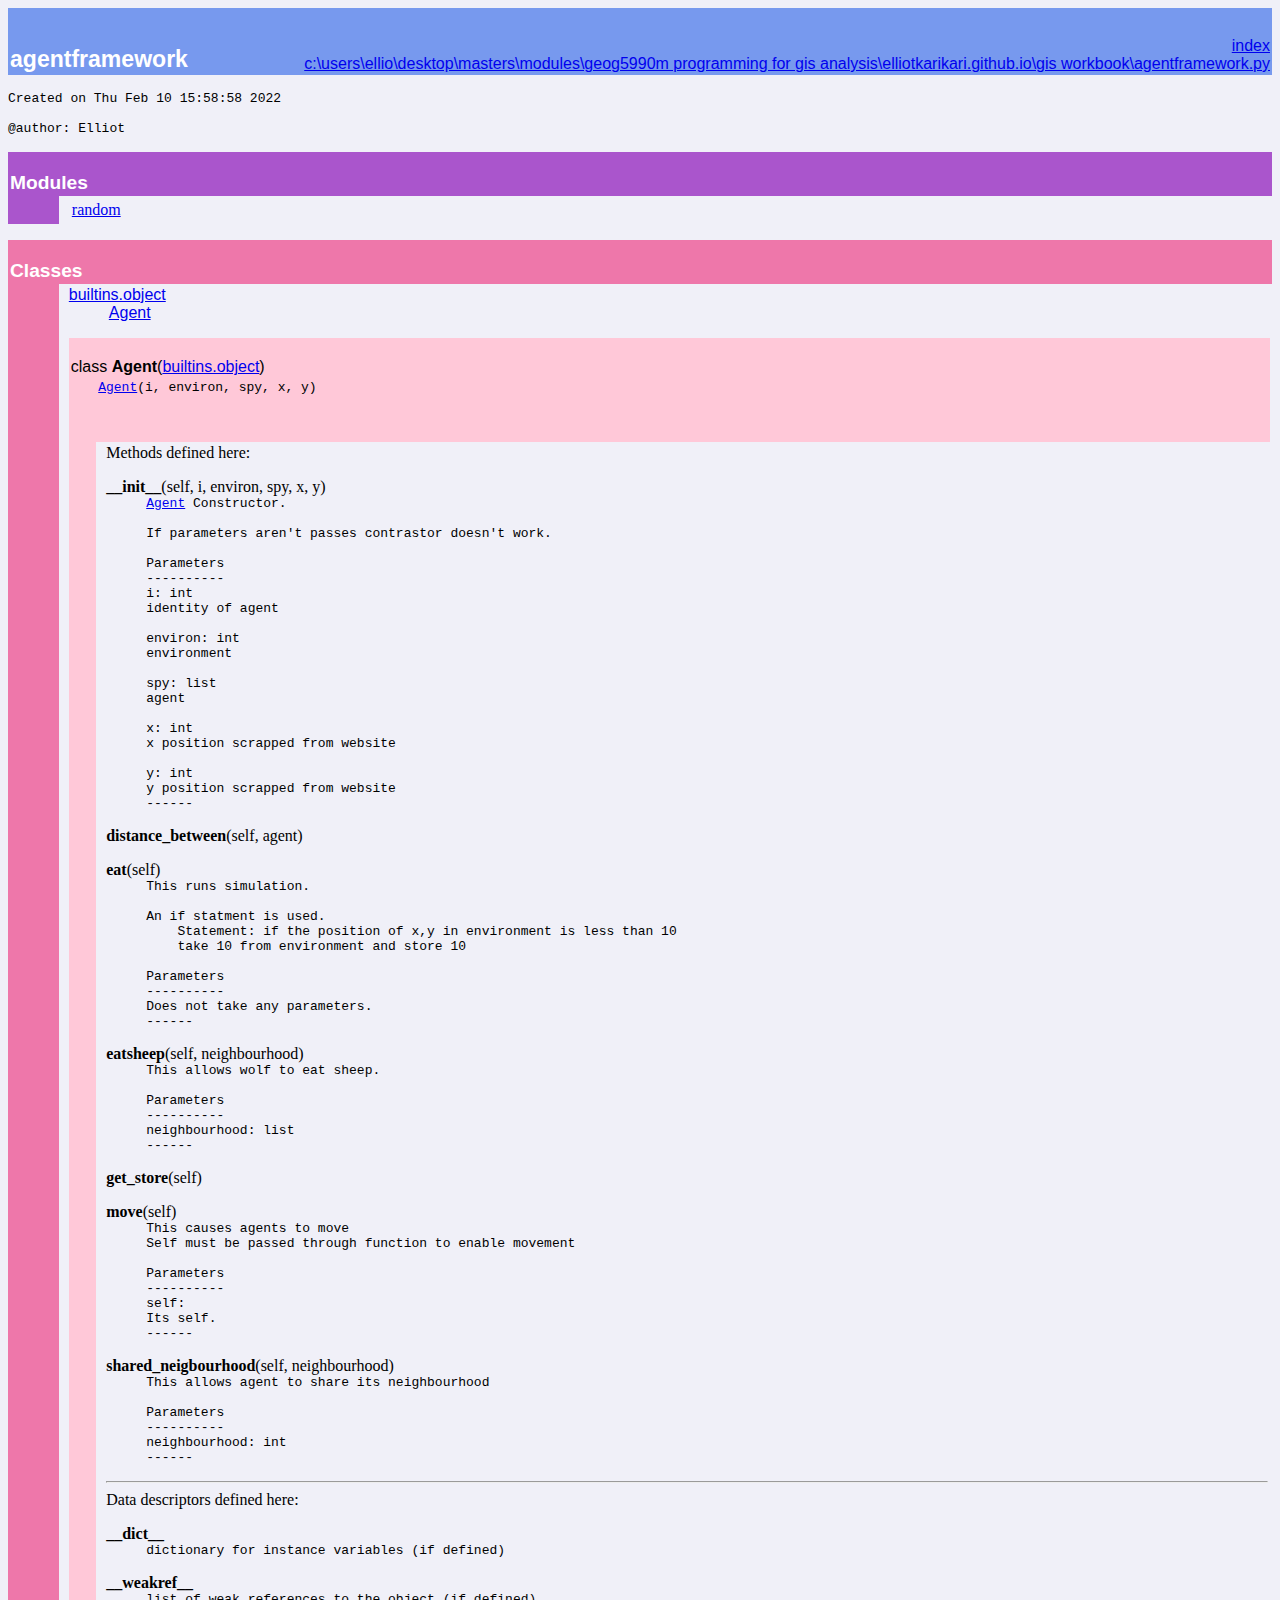
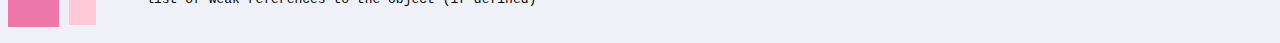
<file: agentframework.html>
<!DOCTYPE html PUBLIC "-//W3C//DTD HTML 4.0 Transitional//EN">
<html><head><title>Python: module agentframework</title>
<meta http-equiv="Content-Type" content="text/html; charset=utf-8">
</head><body bgcolor="#f0f0f8">

<table width="100%" cellspacing=0 cellpadding=2 border=0 summary="heading">
<tr bgcolor="#7799ee">
<td valign=bottom>&nbsp;<br>
<font color="#ffffff" face="helvetica, arial">&nbsp;<br><big><big><strong>agentframework</strong></big></big></font></td
><td align=right valign=bottom
><font color="#ffffff" face="helvetica, arial"><a href=".">index</a><br><a href="file:c%3A%5Cusers%5Cellio%5Cdesktop%5Cmasters%5Cmodules%5Cgeog5990m%20programming%20for%20gis%20analysis%5Celliotkarikari.github.io%5Cgis%20workbook%5Cagentframework.py">c:\users\ellio\desktop\masters\modules\geog5990m programming for gis analysis\elliotkarikari.github.io\gis workbook\agentframework.py</a></font></td></tr></table>
    <p><tt>Created&nbsp;on&nbsp;Thu&nbsp;Feb&nbsp;10&nbsp;15:58:58&nbsp;2022<br>
&nbsp;<br>
@author:&nbsp;Elliot</tt></p>
<p>
<table width="100%" cellspacing=0 cellpadding=2 border=0 summary="section">
<tr bgcolor="#aa55cc">
<td colspan=3 valign=bottom>&nbsp;<br>
<font color="#ffffff" face="helvetica, arial"><big><strong>Modules</strong></big></font></td></tr>
    
<tr><td bgcolor="#aa55cc"><tt>&nbsp;&nbsp;&nbsp;&nbsp;&nbsp;&nbsp;</tt></td><td>&nbsp;</td>
<td width="100%"><table width="100%" summary="list"><tr><td width="25%" valign=top><a href="random.html">random</a><br>
</td><td width="25%" valign=top></td><td width="25%" valign=top></td><td width="25%" valign=top></td></tr></table></td></tr></table><p>
<table width="100%" cellspacing=0 cellpadding=2 border=0 summary="section">
<tr bgcolor="#ee77aa">
<td colspan=3 valign=bottom>&nbsp;<br>
<font color="#ffffff" face="helvetica, arial"><big><strong>Classes</strong></big></font></td></tr>
    
<tr><td bgcolor="#ee77aa"><tt>&nbsp;&nbsp;&nbsp;&nbsp;&nbsp;&nbsp;</tt></td><td>&nbsp;</td>
<td width="100%"><dl>
<dt><font face="helvetica, arial"><a href="builtins.html#object">builtins.object</a>
</font></dt><dd>
<dl>
<dt><font face="helvetica, arial"><a href="agentframework.html#Agent">Agent</a>
</font></dt></dl>
</dd>
</dl>
 <p>
<table width="100%" cellspacing=0 cellpadding=2 border=0 summary="section">
<tr bgcolor="#ffc8d8">
<td colspan=3 valign=bottom>&nbsp;<br>
<font color="#000000" face="helvetica, arial"><a name="Agent">class <strong>Agent</strong></a>(<a href="builtins.html#object">builtins.object</a>)</font></td></tr>
    
<tr bgcolor="#ffc8d8"><td rowspan=2><tt>&nbsp;&nbsp;&nbsp;</tt></td>
<td colspan=2><tt><a href="#Agent">Agent</a>(i,&nbsp;environ,&nbsp;spy,&nbsp;x,&nbsp;y)<br>
&nbsp;<br>
<br>&nbsp;</tt></td></tr>
<tr><td>&nbsp;</td>
<td width="100%">Methods defined here:<br>
<dl><dt><a name="Agent-__init__"><strong>__init__</strong></a>(self, i, environ, spy, x, y)</dt><dd><tt><a href="#Agent">Agent</a>&nbsp;Constructor.&nbsp;&nbsp;<br>
&nbsp;<br>
If&nbsp;parameters&nbsp;aren't&nbsp;passes&nbsp;contrastor&nbsp;doesn't&nbsp;work.&nbsp;<br>
&nbsp;<br>
Parameters<br>
----------<br>
i:&nbsp;int&nbsp;<br>
identity&nbsp;of&nbsp;agent<br>
&nbsp;<br>
environ:&nbsp;int<br>
environment<br>
&nbsp;<br>
spy:&nbsp;list&nbsp;<br>
agent<br>
&nbsp;<br>
x:&nbsp;int&nbsp;<br>
x&nbsp;position&nbsp;scrapped&nbsp;from&nbsp;website<br>
&nbsp;<br>
y:&nbsp;int&nbsp;<br>
y&nbsp;position&nbsp;scrapped&nbsp;from&nbsp;website<br>
------</tt></dd></dl>

<dl><dt><a name="Agent-distance_between"><strong>distance_between</strong></a>(self, agent)</dt></dl>

<dl><dt><a name="Agent-eat"><strong>eat</strong></a>(self)</dt><dd><tt>This&nbsp;runs&nbsp;simulation.&nbsp;&nbsp;<br>
&nbsp;<br>
An&nbsp;if&nbsp;statment&nbsp;is&nbsp;used.&nbsp;<br>
&nbsp;&nbsp;&nbsp;&nbsp;Statement:&nbsp;if&nbsp;the&nbsp;position&nbsp;of&nbsp;x,y&nbsp;in&nbsp;environment&nbsp;is&nbsp;less&nbsp;than&nbsp;10<br>
&nbsp;&nbsp;&nbsp;&nbsp;take&nbsp;10&nbsp;from&nbsp;environment&nbsp;and&nbsp;store&nbsp;10<br>
&nbsp;<br>
Parameters<br>
----------<br>
Does&nbsp;not&nbsp;take&nbsp;any&nbsp;parameters.<br>
------</tt></dd></dl>

<dl><dt><a name="Agent-eatsheep"><strong>eatsheep</strong></a>(self, neighbourhood)</dt><dd><tt>This&nbsp;allows&nbsp;wolf&nbsp;to&nbsp;eat&nbsp;sheep.&nbsp;&nbsp;<br>
&nbsp;<br>
Parameters<br>
----------<br>
neighbourhood:&nbsp;list<br>
------</tt></dd></dl>

<dl><dt><a name="Agent-get_store"><strong>get_store</strong></a>(self)</dt></dl>

<dl><dt><a name="Agent-move"><strong>move</strong></a>(self)</dt><dd><tt>This&nbsp;causes&nbsp;agents&nbsp;to&nbsp;move<br>
Self&nbsp;must&nbsp;be&nbsp;passed&nbsp;through&nbsp;function&nbsp;to&nbsp;enable&nbsp;movement&nbsp;<br>
&nbsp;<br>
Parameters<br>
----------<br>
self:&nbsp;&nbsp;&nbsp;&nbsp;&nbsp;&nbsp;&nbsp;&nbsp;&nbsp;&nbsp;&nbsp;&nbsp;<br>
Its&nbsp;self.<br>
------</tt></dd></dl>

<dl><dt><a name="Agent-shared_neigbourhood"><strong>shared_neigbourhood</strong></a>(self, neighbourhood)</dt><dd><tt>This&nbsp;allows&nbsp;agent&nbsp;to&nbsp;share&nbsp;its&nbsp;neighbourhood<br>
&nbsp;<br>
Parameters<br>
----------<br>
neighbourhood:&nbsp;int<br>
------</tt></dd></dl>

<hr>
Data descriptors defined here:<br>
<dl><dt><strong>__dict__</strong></dt>
<dd><tt>dictionary&nbsp;for&nbsp;instance&nbsp;variables&nbsp;(if&nbsp;defined)</tt></dd>
</dl>
<dl><dt><strong>__weakref__</strong></dt>
<dd><tt>list&nbsp;of&nbsp;weak&nbsp;references&nbsp;to&nbsp;the&nbsp;object&nbsp;(if&nbsp;defined)</tt></dd>
</dl>
</td></tr></table></td></tr></table>
</body></html>
</file>
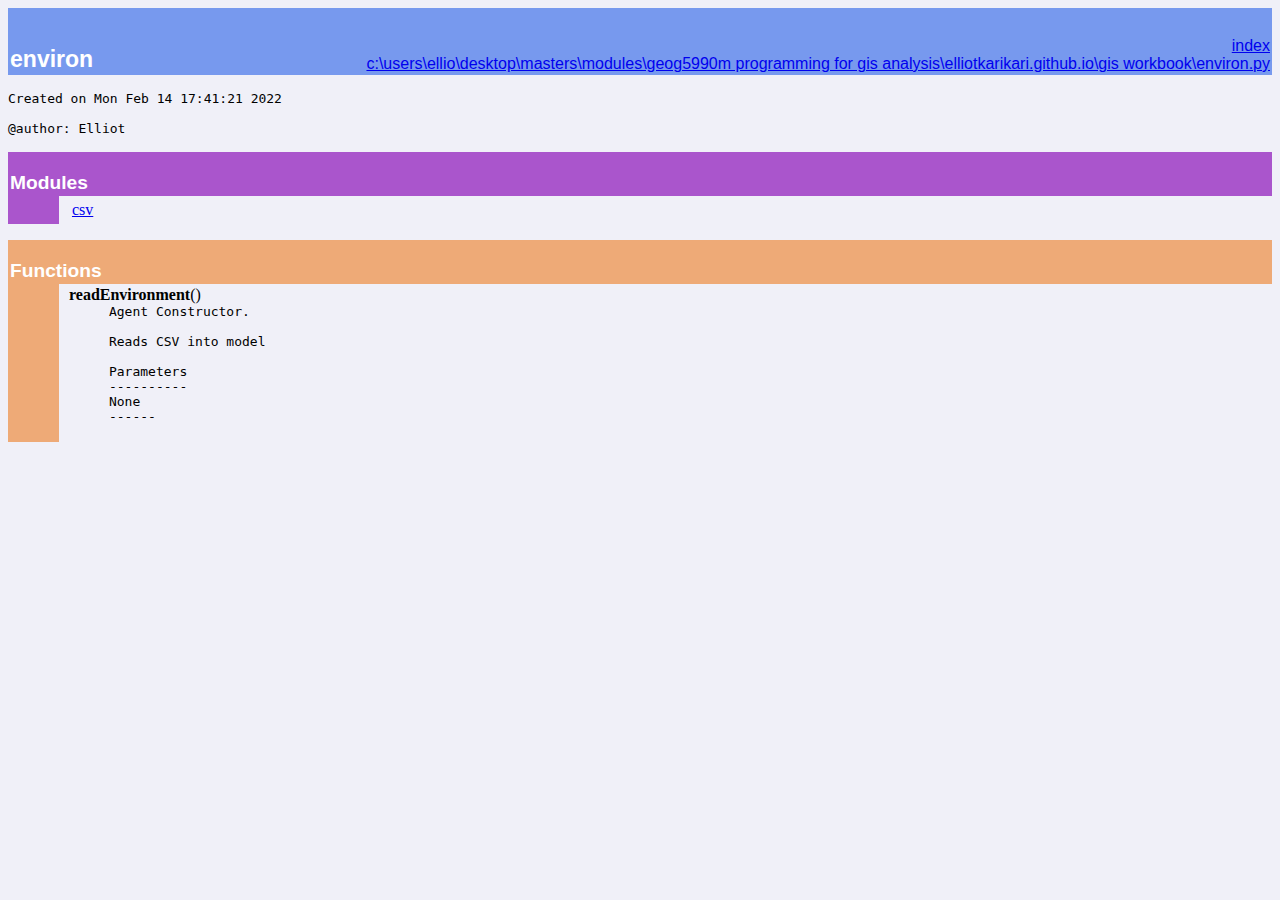
<file: environ.html>
<!DOCTYPE html PUBLIC "-//W3C//DTD HTML 4.0 Transitional//EN">
<html><head><title>Python: module environ</title>
<meta http-equiv="Content-Type" content="text/html; charset=utf-8">
</head><body bgcolor="#f0f0f8">

<table width="100%" cellspacing=0 cellpadding=2 border=0 summary="heading">
<tr bgcolor="#7799ee">
<td valign=bottom>&nbsp;<br>
<font color="#ffffff" face="helvetica, arial">&nbsp;<br><big><big><strong>environ</strong></big></big></font></td
><td align=right valign=bottom
><font color="#ffffff" face="helvetica, arial"><a href=".">index</a><br><a href="file:c%3A%5Cusers%5Cellio%5Cdesktop%5Cmasters%5Cmodules%5Cgeog5990m%20programming%20for%20gis%20analysis%5Celliotkarikari.github.io%5Cgis%20workbook%5Cenviron.py">c:\users\ellio\desktop\masters\modules\geog5990m programming for gis analysis\elliotkarikari.github.io\gis workbook\environ.py</a></font></td></tr></table>
    <p><tt>Created&nbsp;on&nbsp;Mon&nbsp;Feb&nbsp;14&nbsp;17:41:21&nbsp;2022<br>
&nbsp;<br>
@author:&nbsp;Elliot</tt></p>
<p>
<table width="100%" cellspacing=0 cellpadding=2 border=0 summary="section">
<tr bgcolor="#aa55cc">
<td colspan=3 valign=bottom>&nbsp;<br>
<font color="#ffffff" face="helvetica, arial"><big><strong>Modules</strong></big></font></td></tr>
    
<tr><td bgcolor="#aa55cc"><tt>&nbsp;&nbsp;&nbsp;&nbsp;&nbsp;&nbsp;</tt></td><td>&nbsp;</td>
<td width="100%"><table width="100%" summary="list"><tr><td width="25%" valign=top><a href="csv.html">csv</a><br>
</td><td width="25%" valign=top></td><td width="25%" valign=top></td><td width="25%" valign=top></td></tr></table></td></tr></table><p>
<table width="100%" cellspacing=0 cellpadding=2 border=0 summary="section">
<tr bgcolor="#eeaa77">
<td colspan=3 valign=bottom>&nbsp;<br>
<font color="#ffffff" face="helvetica, arial"><big><strong>Functions</strong></big></font></td></tr>
    
<tr><td bgcolor="#eeaa77"><tt>&nbsp;&nbsp;&nbsp;&nbsp;&nbsp;&nbsp;</tt></td><td>&nbsp;</td>
<td width="100%"><dl><dt><a name="-readEnvironment"><strong>readEnvironment</strong></a>()</dt><dd><tt>Agent&nbsp;Constructor.&nbsp;&nbsp;<br>
&nbsp;<br>
Reads&nbsp;CSV&nbsp;into&nbsp;model&nbsp;<br>
&nbsp;<br>
Parameters<br>
----------<br>
None<br>
------</tt></dd></dl>
</td></tr></table>
</body></html>
</file>
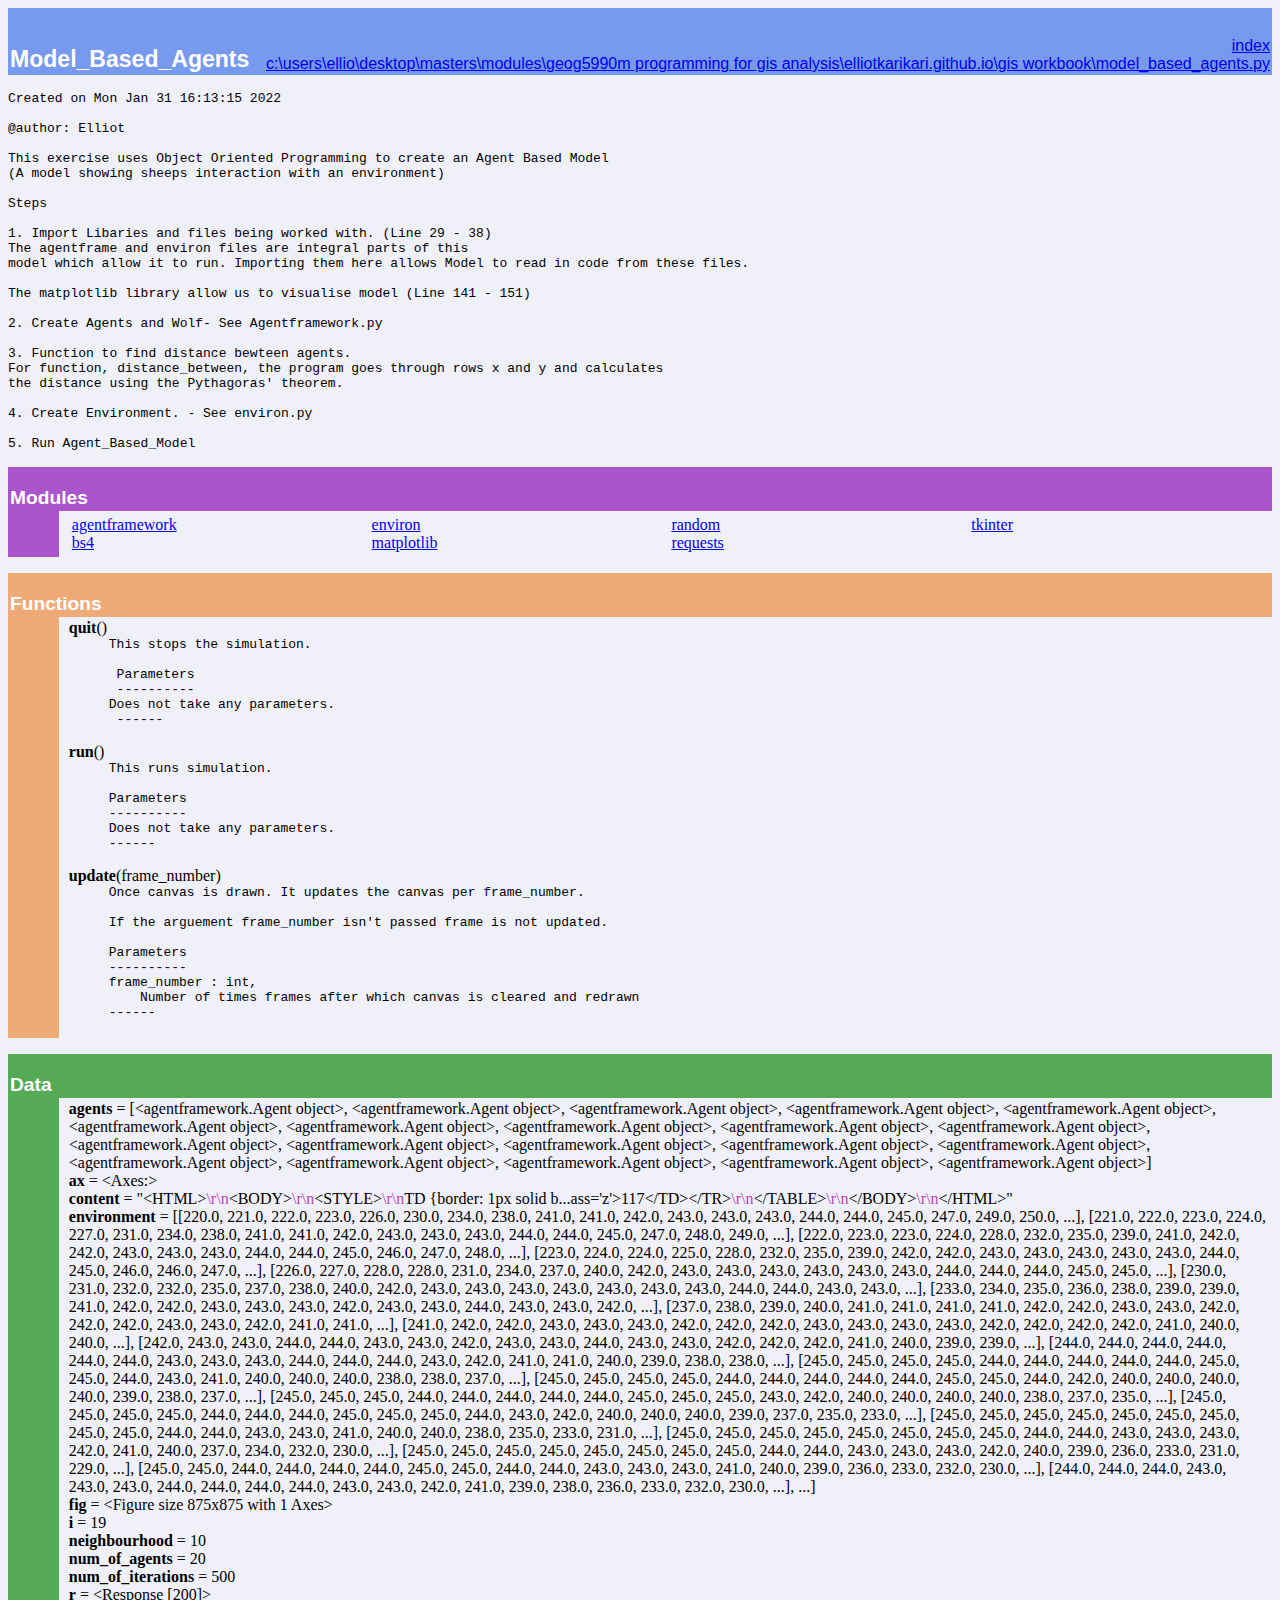
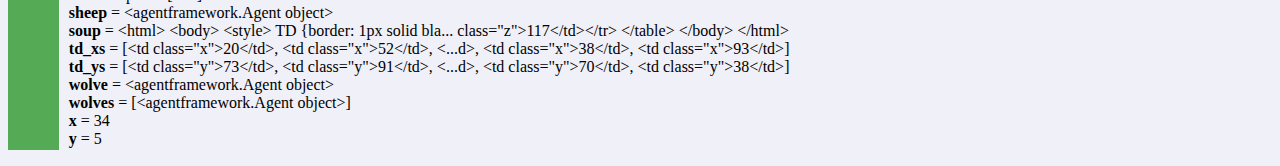
<file: Model_Based_Agents.html>
<!DOCTYPE html PUBLIC "-//W3C//DTD HTML 4.0 Transitional//EN">
<html><head><title>Python: module Model_Based_Agents</title>
<meta http-equiv="Content-Type" content="text/html; charset=utf-8">
</head><body bgcolor="#f0f0f8">

<table width="100%" cellspacing=0 cellpadding=2 border=0 summary="heading">
<tr bgcolor="#7799ee">
<td valign=bottom>&nbsp;<br>
<font color="#ffffff" face="helvetica, arial">&nbsp;<br><big><big><strong>Model_Based_Agents</strong></big></big></font></td
><td align=right valign=bottom
><font color="#ffffff" face="helvetica, arial"><a href=".">index</a><br><a href="file:c%3A%5Cusers%5Cellio%5Cdesktop%5Cmasters%5Cmodules%5Cgeog5990m%20programming%20for%20gis%20analysis%5Celliotkarikari.github.io%5Cgis%20workbook%5Cmodel_based_agents.py">c:\users\ellio\desktop\masters\modules\geog5990m programming for gis analysis\elliotkarikari.github.io\gis workbook\model_based_agents.py</a></font></td></tr></table>
    <p><tt>Created&nbsp;on&nbsp;Mon&nbsp;Jan&nbsp;31&nbsp;16:13:15&nbsp;2022<br>
&nbsp;<br>
@author:&nbsp;Elliot<br>
&nbsp;<br>
This&nbsp;exercise&nbsp;uses&nbsp;Object&nbsp;Oriented&nbsp;Programming&nbsp;to&nbsp;create&nbsp;an&nbsp;Agent&nbsp;Based&nbsp;Model&nbsp;<br>
(A&nbsp;model&nbsp;showing&nbsp;sheeps&nbsp;interaction&nbsp;with&nbsp;an&nbsp;environment)<br>
&nbsp;<br>
Steps&nbsp;<br>
&nbsp;<br>
1.&nbsp;Import&nbsp;Libaries&nbsp;and&nbsp;files&nbsp;being&nbsp;worked&nbsp;with.&nbsp;(Line&nbsp;29&nbsp;-&nbsp;38)&nbsp;<br>
The&nbsp;agentframe&nbsp;and&nbsp;environ&nbsp;files&nbsp;are&nbsp;integral&nbsp;parts&nbsp;of&nbsp;this&nbsp;<br>
model&nbsp;which&nbsp;allow&nbsp;it&nbsp;to&nbsp;run.&nbsp;Importing&nbsp;them&nbsp;here&nbsp;allows&nbsp;Model&nbsp;to&nbsp;read&nbsp;in&nbsp;code&nbsp;from&nbsp;these&nbsp;files.&nbsp;<br>
&nbsp;<br>
The&nbsp;matplotlib&nbsp;library&nbsp;allow&nbsp;us&nbsp;to&nbsp;visualise&nbsp;model&nbsp;(Line&nbsp;141&nbsp;-&nbsp;151)<br>
&nbsp;<br>
2.&nbsp;Create&nbsp;Agents&nbsp;and&nbsp;Wolf-&nbsp;See&nbsp;Agentframework.py&nbsp;<br>
&nbsp;<br>
3.&nbsp;Function&nbsp;to&nbsp;find&nbsp;distance&nbsp;bewteen&nbsp;agents.<br>
For&nbsp;function,&nbsp;distance_between,&nbsp;the&nbsp;program&nbsp;goes&nbsp;through&nbsp;rows&nbsp;x&nbsp;and&nbsp;y&nbsp;and&nbsp;calculates&nbsp;<br>
the&nbsp;distance&nbsp;using&nbsp;the&nbsp;Pythagoras'&nbsp;theorem.<br>
&nbsp;<br>
4.&nbsp;Create&nbsp;Environment.&nbsp;-&nbsp;See&nbsp;environ.py&nbsp;<br>
&nbsp;<br>
5.&nbsp;Run&nbsp;Agent_Based_Model</tt></p>
<p>
<table width="100%" cellspacing=0 cellpadding=2 border=0 summary="section">
<tr bgcolor="#aa55cc">
<td colspan=3 valign=bottom>&nbsp;<br>
<font color="#ffffff" face="helvetica, arial"><big><strong>Modules</strong></big></font></td></tr>
    
<tr><td bgcolor="#aa55cc"><tt>&nbsp;&nbsp;&nbsp;&nbsp;&nbsp;&nbsp;</tt></td><td>&nbsp;</td>
<td width="100%"><table width="100%" summary="list"><tr><td width="25%" valign=top><a href="agentframework.html">agentframework</a><br>
<a href="bs4.html">bs4</a><br>
</td><td width="25%" valign=top><a href="environ.html">environ</a><br>
<a href="matplotlib.html">matplotlib</a><br>
</td><td width="25%" valign=top><a href="random.html">random</a><br>
<a href="requests.html">requests</a><br>
</td><td width="25%" valign=top><a href="tkinter.html">tkinter</a><br>
</td></tr></table></td></tr></table><p>
<table width="100%" cellspacing=0 cellpadding=2 border=0 summary="section">
<tr bgcolor="#eeaa77">
<td colspan=3 valign=bottom>&nbsp;<br>
<font color="#ffffff" face="helvetica, arial"><big><strong>Functions</strong></big></font></td></tr>
    
<tr><td bgcolor="#eeaa77"><tt>&nbsp;&nbsp;&nbsp;&nbsp;&nbsp;&nbsp;</tt></td><td>&nbsp;</td>
<td width="100%"><dl><dt><a name="-quit"><strong>quit</strong></a>()</dt><dd><tt>This&nbsp;stops&nbsp;the&nbsp;simulation.<br>
&nbsp;<br>
&nbsp;Parameters<br>
&nbsp;----------<br>
Does&nbsp;not&nbsp;take&nbsp;any&nbsp;parameters.&nbsp;<br>
&nbsp;------</tt></dd></dl>
 <dl><dt><a name="-run"><strong>run</strong></a>()</dt><dd><tt>This&nbsp;runs&nbsp;simulation.&nbsp;&nbsp;<br>
&nbsp;<br>
Parameters<br>
----------<br>
Does&nbsp;not&nbsp;take&nbsp;any&nbsp;parameters.<br>
------</tt></dd></dl>
 <dl><dt><a name="-update"><strong>update</strong></a>(frame_number)</dt><dd><tt>Once&nbsp;canvas&nbsp;is&nbsp;drawn.&nbsp;It&nbsp;updates&nbsp;the&nbsp;canvas&nbsp;per&nbsp;frame_number.&nbsp;<br>
&nbsp;<br>
If&nbsp;the&nbsp;arguement&nbsp;frame_number&nbsp;isn't&nbsp;passed&nbsp;frame&nbsp;is&nbsp;not&nbsp;updated.<br>
&nbsp;<br>
Parameters<br>
----------<br>
frame_number&nbsp;:&nbsp;int,<br>
&nbsp;&nbsp;&nbsp;&nbsp;Number&nbsp;of&nbsp;times&nbsp;frames&nbsp;after&nbsp;which&nbsp;canvas&nbsp;is&nbsp;cleared&nbsp;and&nbsp;redrawn&nbsp;<br>
------</tt></dd></dl>
</td></tr></table><p>
<table width="100%" cellspacing=0 cellpadding=2 border=0 summary="section">
<tr bgcolor="#55aa55">
<td colspan=3 valign=bottom>&nbsp;<br>
<font color="#ffffff" face="helvetica, arial"><big><strong>Data</strong></big></font></td></tr>
    
<tr><td bgcolor="#55aa55"><tt>&nbsp;&nbsp;&nbsp;&nbsp;&nbsp;&nbsp;</tt></td><td>&nbsp;</td>
<td width="100%"><strong>agents</strong> = [&lt;agentframework.Agent object&gt;, &lt;agentframework.Agent object&gt;, &lt;agentframework.Agent object&gt;, &lt;agentframework.Agent object&gt;, &lt;agentframework.Agent object&gt;, &lt;agentframework.Agent object&gt;, &lt;agentframework.Agent object&gt;, &lt;agentframework.Agent object&gt;, &lt;agentframework.Agent object&gt;, &lt;agentframework.Agent object&gt;, &lt;agentframework.Agent object&gt;, &lt;agentframework.Agent object&gt;, &lt;agentframework.Agent object&gt;, &lt;agentframework.Agent object&gt;, &lt;agentframework.Agent object&gt;, &lt;agentframework.Agent object&gt;, &lt;agentframework.Agent object&gt;, &lt;agentframework.Agent object&gt;, &lt;agentframework.Agent object&gt;, &lt;agentframework.Agent object&gt;]<br>
<strong>ax</strong> = &lt;Axes:&gt;<br>
<strong>content</strong> = "&lt;HTML&gt;<font color="#c040c0">\r\n</font>&lt;BODY&gt;<font color="#c040c0">\r\n</font>&lt;STYLE&gt;<font color="#c040c0">\r\n</font>TD {border: 1px solid b...ass='z'&gt;117&lt;/TD&gt;&lt;/TR&gt;<font color="#c040c0">\r\n</font>&lt;/TABLE&gt;<font color="#c040c0">\r\n</font>&lt;/BODY&gt;<font color="#c040c0">\r\n</font>&lt;/HTML&gt;"<br>
<strong>environment</strong> = [[220.0, 221.0, 222.0, 223.0, 226.0, 230.0, 234.0, 238.0, 241.0, 241.0, 242.0, 243.0, 243.0, 243.0, 244.0, 244.0, 245.0, 247.0, 249.0, 250.0, ...], [221.0, 222.0, 223.0, 224.0, 227.0, 231.0, 234.0, 238.0, 241.0, 241.0, 242.0, 243.0, 243.0, 243.0, 244.0, 244.0, 245.0, 247.0, 248.0, 249.0, ...], [222.0, 223.0, 223.0, 224.0, 228.0, 232.0, 235.0, 239.0, 241.0, 242.0, 242.0, 243.0, 243.0, 243.0, 244.0, 244.0, 245.0, 246.0, 247.0, 248.0, ...], [223.0, 224.0, 224.0, 225.0, 228.0, 232.0, 235.0, 239.0, 242.0, 242.0, 243.0, 243.0, 243.0, 243.0, 243.0, 244.0, 245.0, 246.0, 246.0, 247.0, ...], [226.0, 227.0, 228.0, 228.0, 231.0, 234.0, 237.0, 240.0, 242.0, 243.0, 243.0, 243.0, 243.0, 243.0, 243.0, 244.0, 244.0, 244.0, 245.0, 245.0, ...], [230.0, 231.0, 232.0, 232.0, 235.0, 237.0, 238.0, 240.0, 242.0, 243.0, 243.0, 243.0, 243.0, 243.0, 243.0, 243.0, 244.0, 244.0, 243.0, 243.0, ...], [233.0, 234.0, 235.0, 236.0, 238.0, 239.0, 239.0, 241.0, 242.0, 242.0, 243.0, 243.0, 243.0, 242.0, 243.0, 243.0, 244.0, 243.0, 243.0, 242.0, ...], [237.0, 238.0, 239.0, 240.0, 241.0, 241.0, 241.0, 241.0, 242.0, 242.0, 243.0, 243.0, 242.0, 242.0, 242.0, 243.0, 243.0, 242.0, 241.0, 241.0, ...], [241.0, 242.0, 242.0, 243.0, 243.0, 243.0, 242.0, 242.0, 242.0, 243.0, 243.0, 243.0, 243.0, 242.0, 242.0, 242.0, 242.0, 241.0, 240.0, 240.0, ...], [242.0, 243.0, 243.0, 244.0, 244.0, 243.0, 243.0, 242.0, 243.0, 243.0, 244.0, 243.0, 243.0, 242.0, 242.0, 242.0, 241.0, 240.0, 239.0, 239.0, ...], [244.0, 244.0, 244.0, 244.0, 244.0, 244.0, 243.0, 243.0, 243.0, 244.0, 244.0, 244.0, 243.0, 242.0, 241.0, 241.0, 240.0, 239.0, 238.0, 238.0, ...], [245.0, 245.0, 245.0, 245.0, 244.0, 244.0, 244.0, 244.0, 244.0, 245.0, 245.0, 244.0, 243.0, 241.0, 240.0, 240.0, 240.0, 238.0, 238.0, 237.0, ...], [245.0, 245.0, 245.0, 245.0, 244.0, 244.0, 244.0, 244.0, 244.0, 245.0, 245.0, 244.0, 242.0, 240.0, 240.0, 240.0, 240.0, 239.0, 238.0, 237.0, ...], [245.0, 245.0, 245.0, 244.0, 244.0, 244.0, 244.0, 244.0, 245.0, 245.0, 245.0, 243.0, 242.0, 240.0, 240.0, 240.0, 240.0, 238.0, 237.0, 235.0, ...], [245.0, 245.0, 245.0, 245.0, 244.0, 244.0, 244.0, 245.0, 245.0, 245.0, 244.0, 243.0, 242.0, 240.0, 240.0, 240.0, 239.0, 237.0, 235.0, 233.0, ...], [245.0, 245.0, 245.0, 245.0, 245.0, 245.0, 245.0, 245.0, 245.0, 244.0, 244.0, 243.0, 243.0, 241.0, 240.0, 240.0, 238.0, 235.0, 233.0, 231.0, ...], [245.0, 245.0, 245.0, 245.0, 245.0, 245.0, 245.0, 245.0, 244.0, 244.0, 243.0, 243.0, 243.0, 242.0, 241.0, 240.0, 237.0, 234.0, 232.0, 230.0, ...], [245.0, 245.0, 245.0, 245.0, 245.0, 245.0, 245.0, 245.0, 244.0, 244.0, 243.0, 243.0, 243.0, 242.0, 240.0, 239.0, 236.0, 233.0, 231.0, 229.0, ...], [245.0, 245.0, 244.0, 244.0, 244.0, 244.0, 245.0, 245.0, 244.0, 244.0, 243.0, 243.0, 243.0, 241.0, 240.0, 239.0, 236.0, 233.0, 232.0, 230.0, ...], [244.0, 244.0, 244.0, 243.0, 243.0, 243.0, 244.0, 244.0, 244.0, 244.0, 243.0, 243.0, 242.0, 241.0, 239.0, 238.0, 236.0, 233.0, 232.0, 230.0, ...], ...]<br>
<strong>fig</strong> = &lt;Figure size 875x875 with 1 Axes&gt;<br>
<strong>i</strong> = 19<br>
<strong>neighbourhood</strong> = 10<br>
<strong>num_of_agents</strong> = 20<br>
<strong>num_of_iterations</strong> = 500<br>
<strong>r</strong> = &lt;Response [200]&gt;<br>
<strong>sheep</strong> = &lt;agentframework.Agent object&gt;<br>
<strong>soup</strong> = &lt;html&gt;
&lt;body&gt;
&lt;style&gt;
TD {border: 1px solid bla... class="z"&gt;117&lt;/td&gt;&lt;/tr&gt;
&lt;/table&gt;
&lt;/body&gt;
&lt;/html&gt;<br>
<strong>td_xs</strong> = [&lt;td class="x"&gt;20&lt;/td&gt;, &lt;td class="x"&gt;52&lt;/td&gt;, &lt;...d&gt;, &lt;td class="x"&gt;38&lt;/td&gt;, &lt;td class="x"&gt;93&lt;/td&gt;]<br>
<strong>td_ys</strong> = [&lt;td class="y"&gt;73&lt;/td&gt;, &lt;td class="y"&gt;91&lt;/td&gt;, &lt;...d&gt;, &lt;td class="y"&gt;70&lt;/td&gt;, &lt;td class="y"&gt;38&lt;/td&gt;]<br>
<strong>wolve</strong> = &lt;agentframework.Agent object&gt;<br>
<strong>wolves</strong> = [&lt;agentframework.Agent object&gt;]<br>
<strong>x</strong> = 34<br>
<strong>y</strong> = 5</td></tr></table>
</body></html>
</file>
